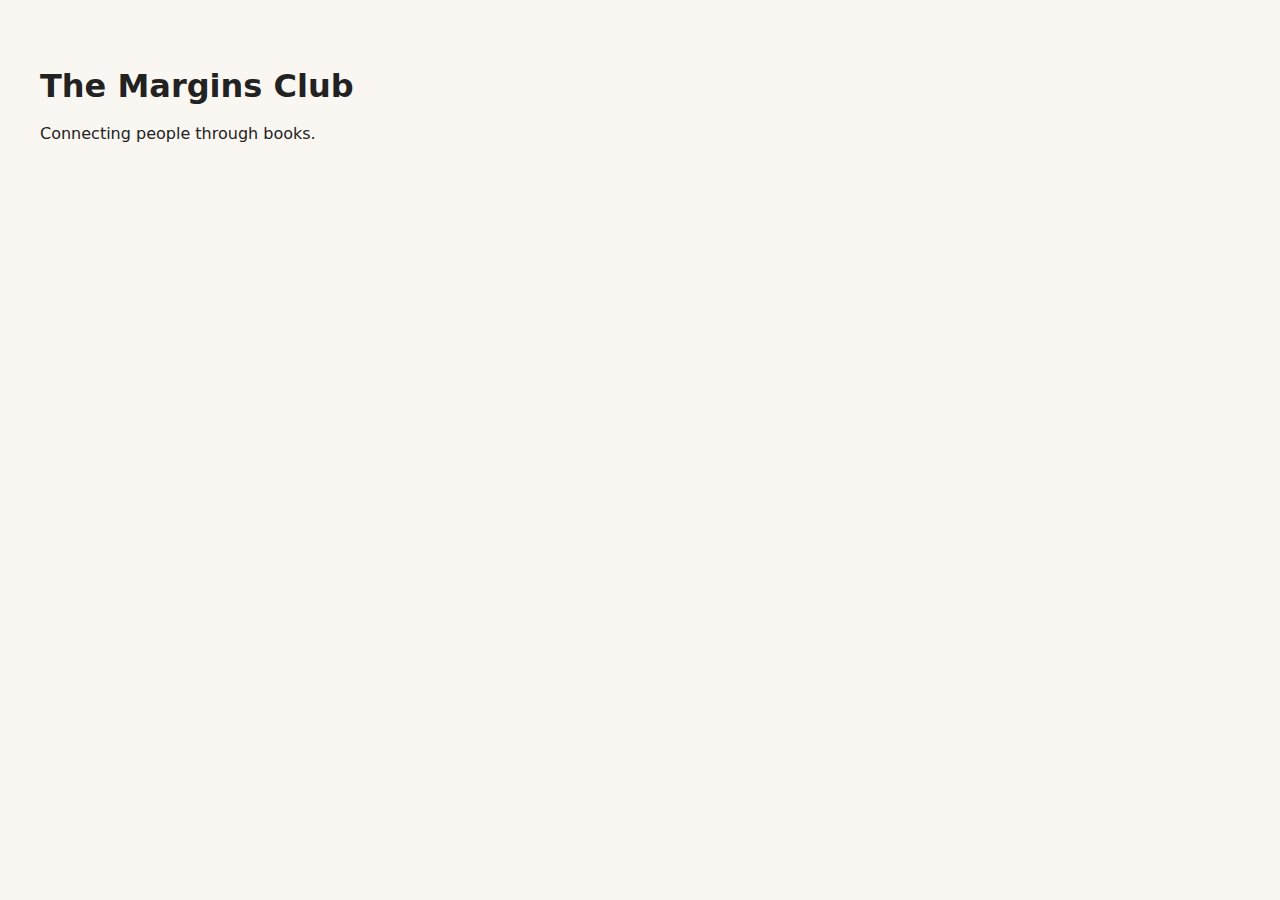
<file: themarginsclub.index.html>
<!doctype html>
<html lang="en">
  <head>
    <meta charset="utf-8" />
    <meta name="viewport" content="width=device-width, initial-scale=1" />
    <title>The Margins Club</title>
    <style>
      body {
        font-family: system-ui, sans-serif;
        background: #faf7f2;
        color: #222;
        padding: 2rem;
        line-height: 1.6;
      }
      h1 {
        margin-bottom: 0.5rem;
      }
      p {
        margin: 0;
      }
    </style>
  </head>
  <body>
    <h1>The Margins Club</h1>
    <p>Connecting people through books.</p>
  </body>
</html>
</file>
